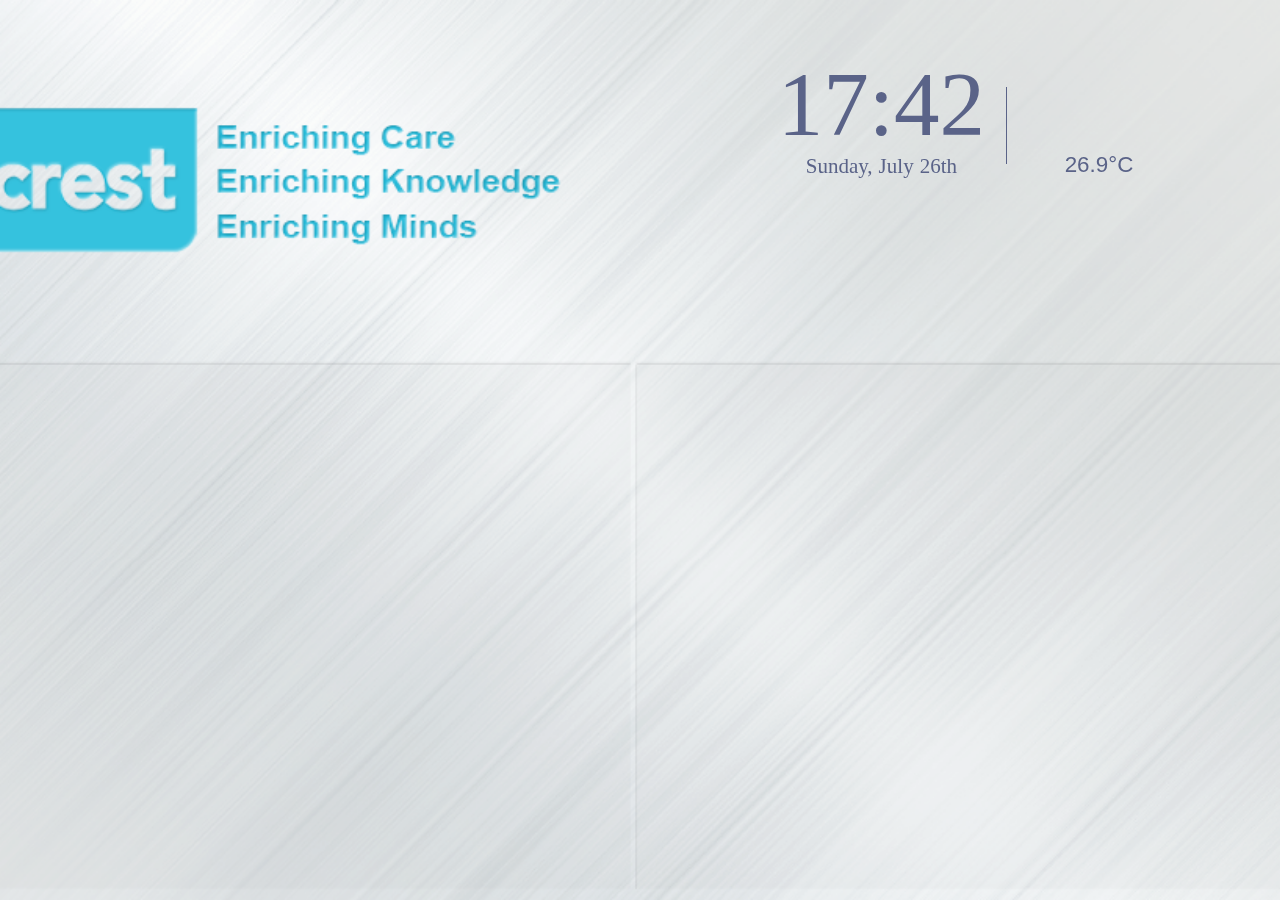
<file: index.html>
<html>
  <head>
    <meta charset="UTF-8"/>
    <title>React Starter</title>
    <meta name="viewport" content="width=device-width, initial-scale=1 user-scalable=0">
    <link rel="stylesheet" href="bundle.css">
    <meta http-equiv="Access-Control-Allow-Origin" content="*"/>
    <meta http-equiv="Content-Security-Policy" content="default-src *; style-src 'self' 'unsafe-inline'; script-src 'self' 'unsafe-inline' 'unsafe-eval'">
  </head>
  <body>
    <section id="react"></section>
    <script type="text/javascript" src="config.js" charset="utf-8"></script>
    <script type="text/javascript" src="cordova.js" charset="utf-8"></script>
    <script type="text/javascript" src="main-bundle.js" charset="utf-8"></script>

  </body>
</html>
</file>
